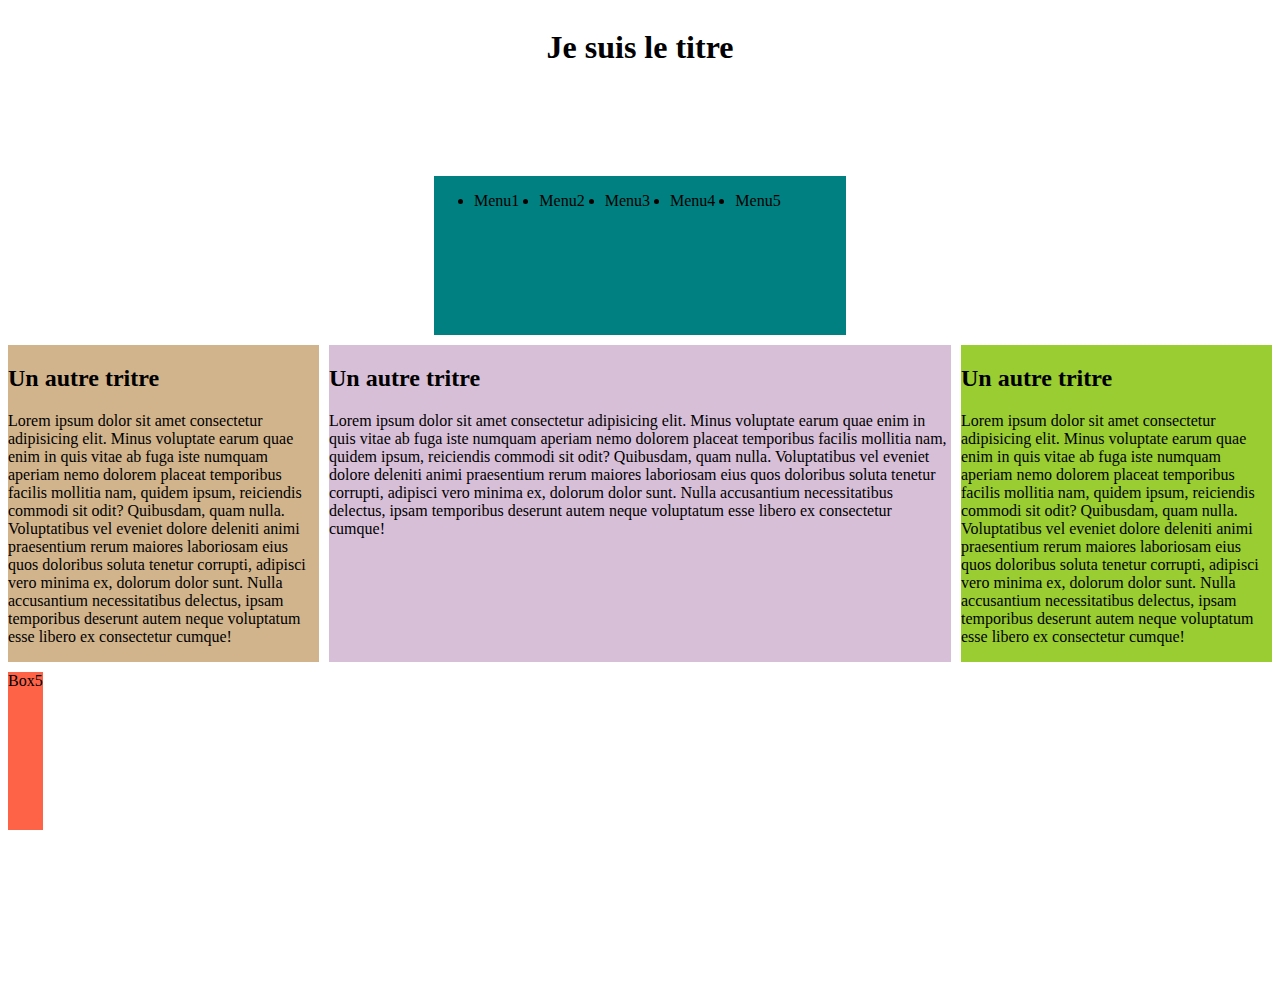
<file: TPflexbox/flex.html>
<!DOCTYPE html>
<html>
    <head>
        <meta charset="utf-8">
        <link rel="icon" href="">
        <link rel="stylesheet" href="flex.css">
        <title>titre</title>
    </head>
    <body>
        <div class="container">
            <h1>Je suis le titre</h1>
            <div class="box1">
            <nav>
                
                <ul>
                    <div><li>Menu1</li></div>
                    <div><li>Menu2</li></div>
                    <div><li>Menu3</li></div>
                    <div><li>Menu4</li></div>
                    <div><li>Menu5</li></div>
                </ul>
                



                <!-- <ul>
                <li>Menu 1</li>
                <li>Menu 2</li>
                <li>Menu 3</li>
                <li>Menu 4</li>
                <li>Menu 5</li>
                </ul> -->
        </nav></div>
            <div class="box2">
                <h2>Un autre tritre</h2>
                <p>Lorem ipsum dolor sit amet consectetur adipisicing elit. Minus voluptate earum quae enim in quis vitae ab fuga iste numquam aperiam nemo dolorem placeat temporibus facilis mollitia nam, quidem ipsum, reiciendis commodi sit odit? Quibusdam, quam nulla. Voluptatibus vel eveniet dolore deleniti animi praesentium rerum maiores laboriosam eius quos doloribus soluta tenetur corrupti, adipisci vero minima ex, dolorum dolor sunt. Nulla accusantium necessitatibus delectus, ipsam temporibus deserunt autem neque voluptatum esse libero ex consectetur cumque!</p>
            </div>
            <div class="box3"><h2>Un autre tritre</h2>
                <p>Lorem ipsum dolor sit amet consectetur adipisicing elit. Minus voluptate earum quae enim in quis vitae ab fuga iste numquam aperiam nemo dolorem placeat temporibus facilis mollitia nam, quidem ipsum, reiciendis commodi sit odit? Quibusdam, quam nulla. Voluptatibus vel eveniet dolore deleniti animi praesentium rerum maiores laboriosam eius quos doloribus soluta tenetur corrupti, adipisci vero minima ex, dolorum dolor sunt. Nulla accusantium necessitatibus delectus, ipsam temporibus deserunt autem neque voluptatum esse libero ex consectetur cumque!</p></div>
            <div class="box4"><h2>Un autre tritre</h2>
                <p>Lorem ipsum dolor sit amet consectetur adipisicing elit. Minus voluptate earum quae enim in quis vitae ab fuga iste numquam aperiam nemo dolorem placeat temporibus facilis mollitia nam, quidem ipsum, reiciendis commodi sit odit? Quibusdam, quam nulla. Voluptatibus vel eveniet dolore deleniti animi praesentium rerum maiores laboriosam eius quos doloribus soluta tenetur corrupti, adipisci vero minima ex, dolorum dolor sunt. Nulla accusantium necessitatibus delectus, ipsam temporibus deserunt autem neque voluptatum esse libero ex consectetur cumque!</p></div>
            <footer>Box5</footer>

        </div>

    </body>

</html>
</file>
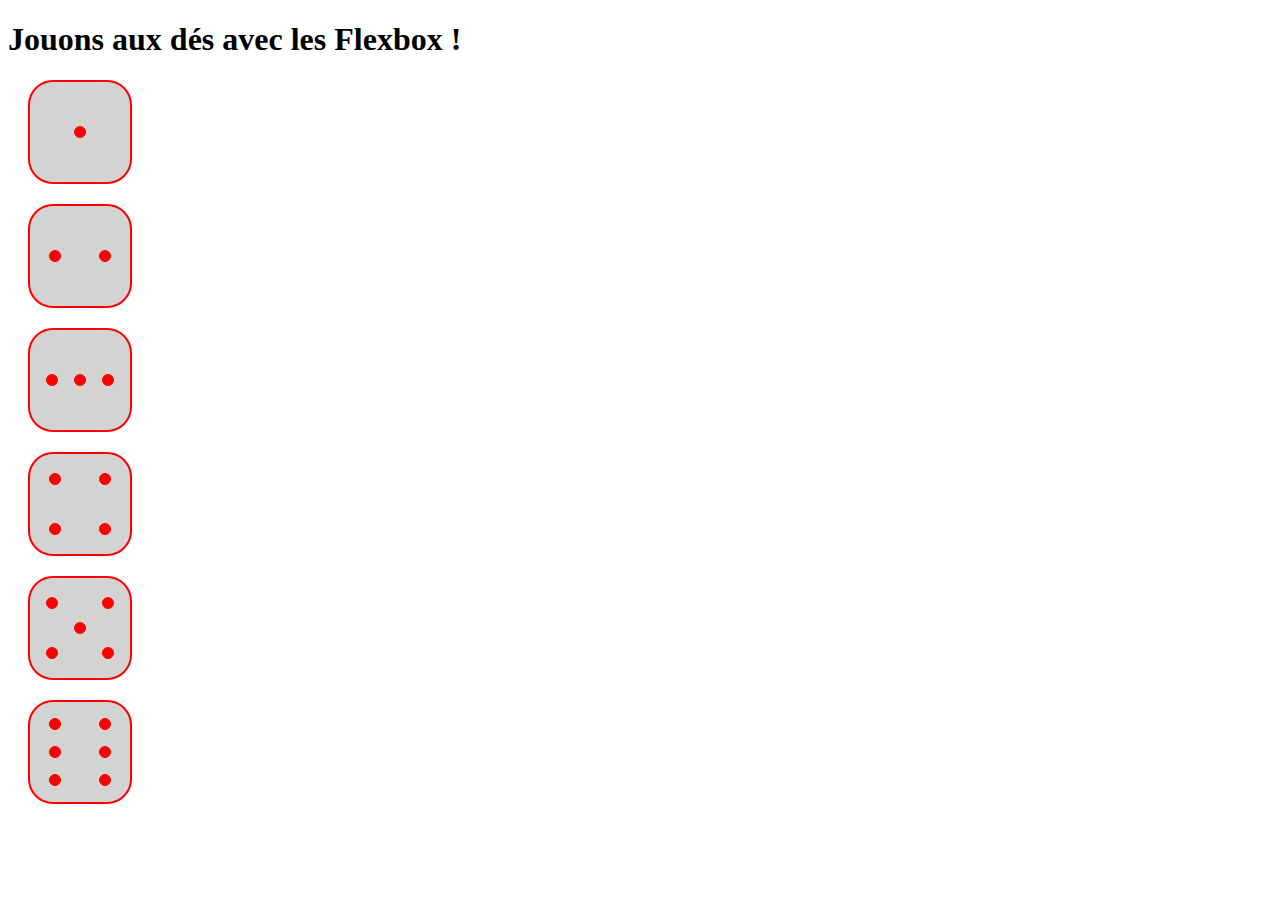
<file: TPflexbox/main.html>
<!doctype HTML>

<html lang="fr">
    <head>
    <meta charset="utf-8">
    <title>Face 2 Dés</title>
    <link rel="stylesheet" href="main.css" >
    </head>
    <body>
        <h1>Jouons aux dés avec les Flexbox !</h1>

        <div class="dice" id="d1">
            <div class="dot"></div>
        </div>

        <div class="dice" id="d2">
            <div class="dot"></div>
            <div class="dot"></div>
        </div>

        <div class="dice" id="d3">
            <div class="dot"></div>
            <div class="dot"></div>
            <div class="dot"></div>
        </div>

        <div class="dice" id="d4">
            <div class ="dd4">
                <div class="dot"></div>
                <div class="dot"></div>
            </div>
            <div class="dd4">
                <div class="dot"></div>
                <div class="dot"></div>
            </div>
        </div>

        <div class="dice" id="d5">
            <div class="dd5">
                <div class="dot"></div>
                <div class="dot"></div>
            </div>
        
            <div class="dot" id="des"></div>
            
            <div class="dd5">
                <div class="dot"></div>
                <div class="dot"></div>
            </div>
        </div>

        <div class="dice" id="d6">
            <div class="dd6">
                <div class="dot"></div>
                <div class="dot"></div>
                <div class="dot"></div>
            </div>
            <div class="dd6">
                <div class="dot"></div>
                <div class="dot"></div>
                <div class="dot"></div>
            </div>
        </div>
    </body>
</html>
</file>
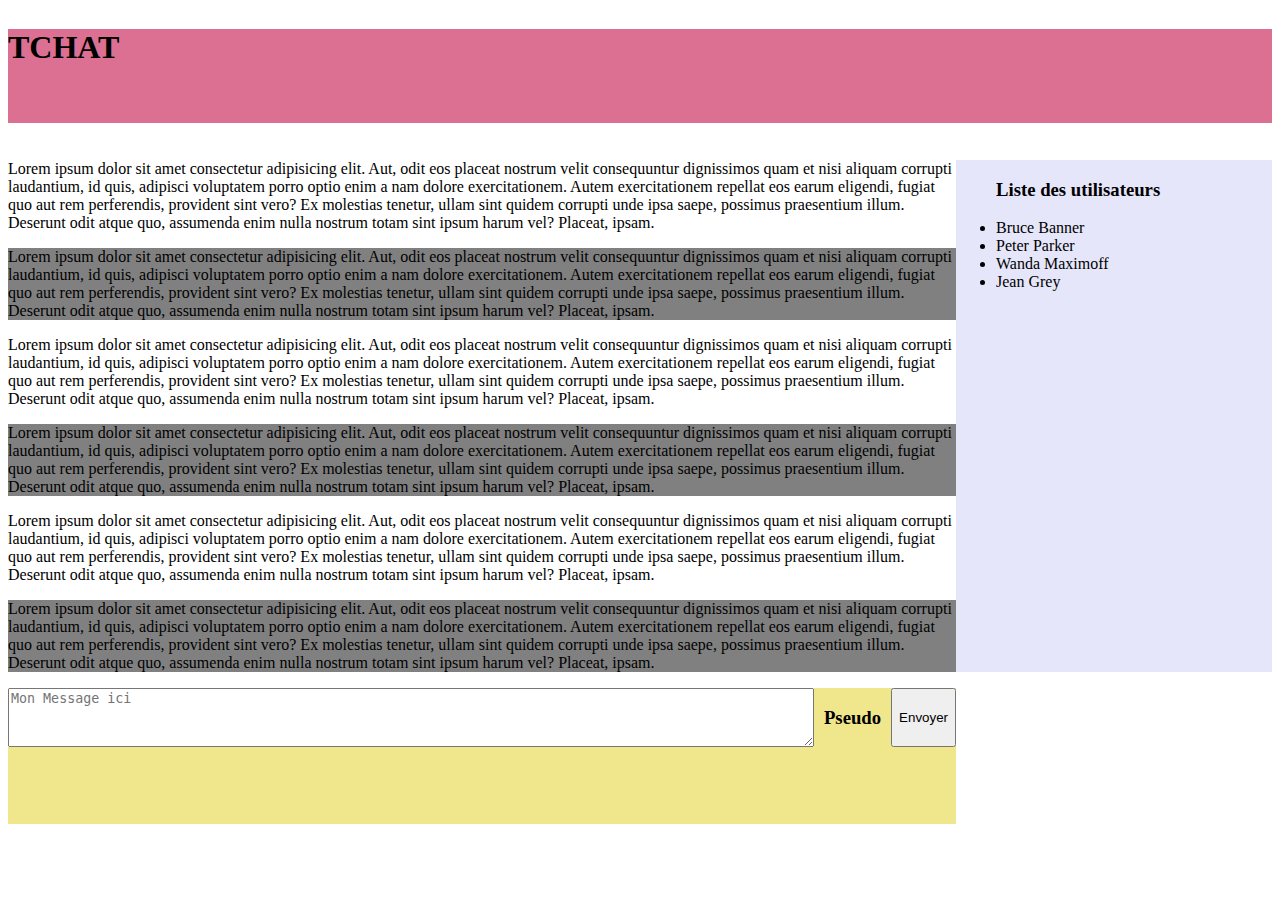
<file: TPflexbox/tchat.html>
<!DOCTYPE html>
<html>
    <head>
        <meta charset="utf-8">
        <link rel="icon" href="">
        <link rel="stylesheet" href="tchat.css">
        <title>titre</title>
    </head>
    <body>

        <h1>TCHAT</h1>

        <ul>
            <h3>Liste des utilisateurs</h3>
                <li>Bruce Banner</li>
                <li>Peter Parker</li>
                <li>Wanda Maximoff</li>
                <li>Jean Grey</li>
        </ul>
    <div class="tchat">
            
        <div class="first">
        <p id="p1">Lorem ipsum dolor sit amet consectetur adipisicing elit. Aut, odit eos placeat nostrum velit consequuntur dignissimos quam et nisi aliquam corrupti laudantium, id quis, adipisci voluptatem porro optio enim a nam dolore exercitationem. Autem exercitationem repellat eos earum eligendi, fugiat quo aut rem perferendis, provident sint vero? Ex molestias tenetur, ullam sint quidem corrupti unde ipsa saepe, possimus praesentium illum. Deserunt odit atque quo, assumenda enim nulla nostrum totam sint ipsum harum vel? Placeat, ipsam.</p>
        <p id="p2">Lorem ipsum dolor sit amet consectetur adipisicing elit. Aut, odit eos placeat nostrum velit consequuntur dignissimos quam et nisi aliquam corrupti laudantium, id quis, adipisci voluptatem porro optio enim a nam dolore exercitationem. Autem exercitationem repellat eos earum eligendi, fugiat quo aut rem perferendis, provident sint vero? Ex molestias tenetur, ullam sint quidem corrupti unde ipsa saepe, possimus praesentium illum. Deserunt odit atque quo, assumenda enim nulla nostrum totam sint ipsum harum vel? Placeat, ipsam.</p>
        <p id="p3">Lorem ipsum dolor sit amet consectetur adipisicing elit. Aut, odit eos placeat nostrum velit consequuntur dignissimos quam et nisi aliquam corrupti laudantium, id quis, adipisci voluptatem porro optio enim a nam dolore exercitationem. Autem exercitationem repellat eos earum eligendi, fugiat quo aut rem perferendis, provident sint vero? Ex molestias tenetur, ullam sint quidem corrupti unde ipsa saepe, possimus praesentium illum. Deserunt odit atque quo, assumenda enim nulla nostrum totam sint ipsum harum vel? Placeat, ipsam.</p>
        <p id="p4">Lorem ipsum dolor sit amet consectetur adipisicing elit. Aut, odit eos placeat nostrum velit consequuntur dignissimos quam et nisi aliquam corrupti laudantium, id quis, adipisci voluptatem porro optio enim a nam dolore exercitationem. Autem exercitationem repellat eos earum eligendi, fugiat quo aut rem perferendis, provident sint vero? Ex molestias tenetur, ullam sint quidem corrupti unde ipsa saepe, possimus praesentium illum. Deserunt odit atque quo, assumenda enim nulla nostrum totam sint ipsum harum vel? Placeat, ipsam.</p>
        <p id="p5">Lorem ipsum dolor sit amet consectetur adipisicing elit. Aut, odit eos placeat nostrum velit consequuntur dignissimos quam et nisi aliquam corrupti laudantium, id quis, adipisci voluptatem porro optio enim a nam dolore exercitationem. Autem exercitationem repellat eos earum eligendi, fugiat quo aut rem perferendis, provident sint vero? Ex molestias tenetur, ullam sint quidem corrupti unde ipsa saepe, possimus praesentium illum. Deserunt odit atque quo, assumenda enim nulla nostrum totam sint ipsum harum vel? Placeat, ipsam.</p>
        <p id="p6">Lorem ipsum dolor sit amet consectetur adipisicing elit. Aut, odit eos placeat nostrum velit consequuntur dignissimos quam et nisi aliquam corrupti laudantium, id quis, adipisci voluptatem porro optio enim a nam dolore exercitationem. Autem exercitationem repellat eos earum eligendi, fugiat quo aut rem perferendis, provident sint vero? Ex molestias tenetur, ullam sint quidem corrupti unde ipsa saepe, possimus praesentium illum. Deserunt odit atque quo, assumenda enim nulla nostrum totam sint ipsum harum vel? Placeat, ipsam.</p>
        </div>
            
    
    </div>
        
            <form method="POST" action="nofcking.php">
            <div class="text"> 
            <textarea placeholder="Mon Message ici"></textarea> <h3>Pseudo</h3> <input type="submit" value="Envoyer"/>
            </div>  
            </form>
            
    </body>
    <footer>
    </footer>
</html>
</file>
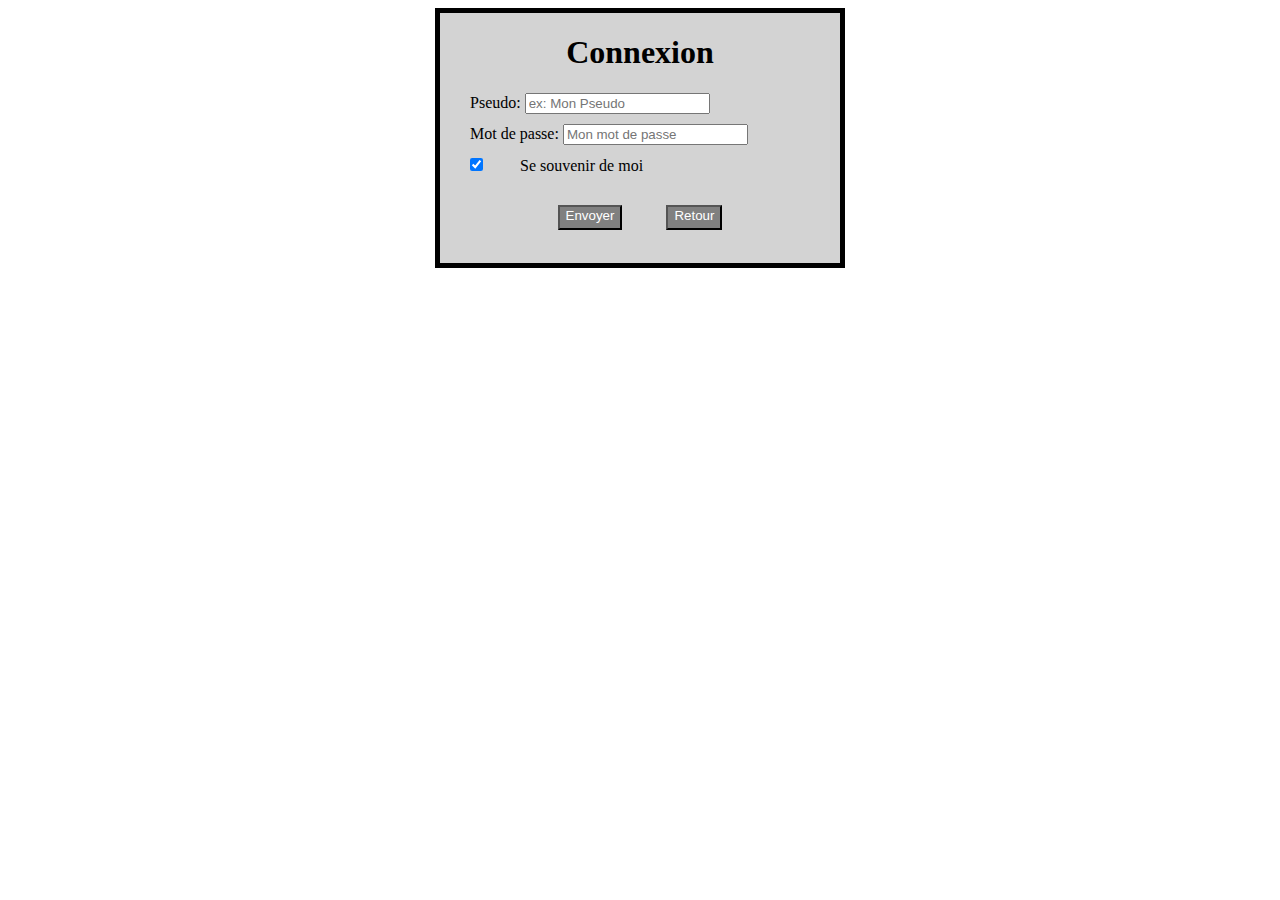
<file: TPformu/TpFormu.html>
<!DOCTYPE html>
<html>
    <head>
        <meta charset="utf-8">
        <link rel="icon" href="">
        <link rel="stylesheet" href="TPformu.css">
        <title>Connexion</title>
    </head>
    <body>
        <div class="connex">
            <span><h1>Connexion</h1></span>
            <form action="nofckway.php"></form>
            <div class="test">
                <label form="prenom">Pseudo:</label>
                <input type="text" required id="name" name= "prenom" maxlength="20" minlength="2" placeholder="ex: Mon Pseudo">
            </div>
            <div class="test">
                <label form="password">Mot de passe:</label>
                <input type="password" required id="email" name= "email" placeholder="Mon mot de passe">
            </div>
            <div class=test>
                <input type="checkbox" id="checkbox" checked/>
                <label form="checkbox">Se souvenir de moi</label>
            </div>
            <div class="button">
                <input type="submit" value="Envoyer" class="btn"> 
                <input type="reset" value="Retour" class="btn">
            </div>
            </form>
        </div>
    </body>
    <footer>
    </footer>
</html>
</file>
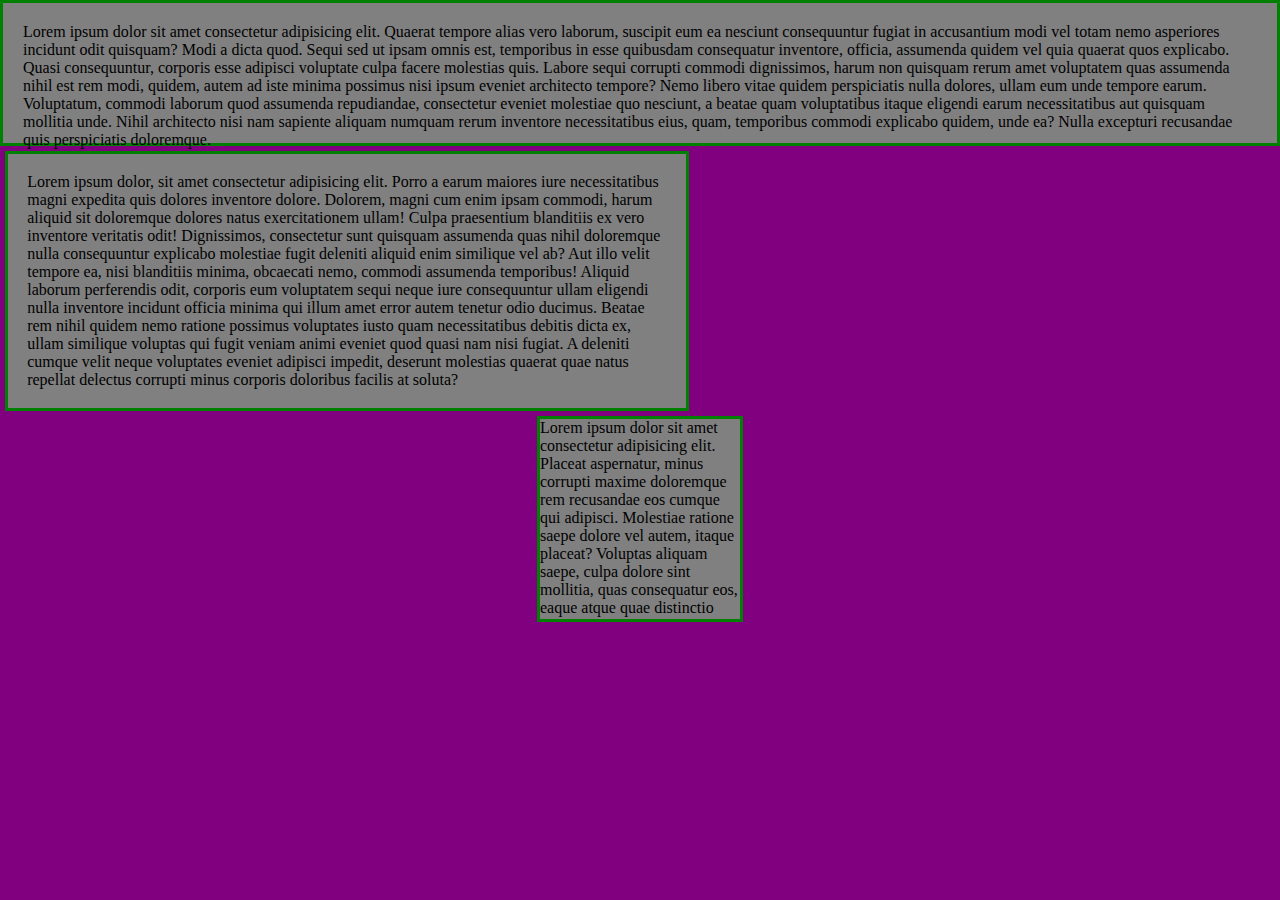
<file: TpPlacement/plcmt.html>
<html>
    <head>
        <meta charset="utf-8">
        <link rel="icon" href="">
        <link rel="stylesheet" href="plcmt.css">
        <title>titre</title>
    </head>
    
    <body>
        <p id="un">Lorem ipsum dolor sit amet consectetur adipisicing elit. Quaerat tempore alias vero laborum, suscipit eum ea nesciunt consequuntur fugiat in accusantium modi vel totam nemo asperiores incidunt odit quisquam? Modi a dicta quod. Sequi sed ut ipsam omnis est, temporibus in esse quibusdam consequatur inventore, officia, assumenda quidem vel quia quaerat quos explicabo. Quasi consequuntur, corporis esse adipisci voluptate culpa facere molestias quis. Labore sequi corrupti commodi dignissimos, harum non quisquam rerum amet voluptatem quas assumenda nihil est rem modi, quidem, autem ad iste minima possimus nisi ipsum eveniet architecto tempore? Nemo libero vitae quidem perspiciatis nulla dolores, ullam eum unde tempore earum. Voluptatum, commodi laborum quod assumenda repudiandae, consectetur eveniet molestiae quo nesciunt, a beatae quam voluptatibus itaque eligendi earum necessitatibus aut quisquam mollitia unde. Nihil architecto nisi nam sapiente aliquam numquam rerum inventore necessitatibus eius, quam, temporibus commodi explicabo quidem, unde ea? Nulla excepturi recusandae quis perspiciatis doloremque.</p>
        
        <p id="deux">Lorem ipsum dolor, sit amet consectetur adipisicing elit. Porro a earum maiores iure necessitatibus magni expedita quis dolores inventore dolore. Dolorem, magni cum enim ipsam commodi, harum aliquid sit doloremque dolores natus exercitationem ullam! Culpa praesentium blanditiis ex vero inventore veritatis odit! Dignissimos, consectetur sunt quisquam assumenda quas nihil doloremque nulla consequuntur explicabo molestiae fugit deleniti aliquid enim similique vel ab? Aut illo velit tempore ea, nisi blanditiis minima, obcaecati nemo, commodi assumenda temporibus! Aliquid laborum perferendis odit, corporis eum voluptatem sequi neque iure consequuntur ullam eligendi nulla inventore incidunt officia minima qui illum amet error autem tenetur odio ducimus. Beatae rem nihil quidem nemo ratione possimus voluptates iusto quam necessitatibus debitis dicta ex, ullam similique voluptas qui fugit veniam animi eveniet quod quasi nam nisi fugiat. A deleniti cumque velit neque voluptates eveniet adipisci impedit, deserunt molestias quaerat quae natus repellat delectus corrupti minus corporis doloribus facilis at soluta?
        </p>
        
        <p id="trois">Lorem ipsum dolor sit amet consectetur adipisicing elit. Placeat aspernatur, minus corrupti maxime doloremque rem recusandae eos cumque qui adipisci. Molestiae ratione saepe dolore vel autem, itaque placeat? Voluptas aliquam saepe, culpa dolore sint mollitia, quas consequatur eos, eaque atque quae distinctio blanditiis beatae vero tempore. Ut nam dolore distinctio expedita laudantium ipsam vitae unde vero quis ipsa! Architecto officia dolorem debitis rem explicabo, saepe vero inventore, possimus in cupiditate non delectus nobis aliquam. Ea voluptatum distinctio alias recusandae voluptas. Veniam pariatur, eaque minima at neque repellat quibusdam cupiditate explicabo tenetur modi nobis maiores eum vel ducimus totam iure! Vitae, voluptatum totam cupiditate repellendus modi aspernatur recusandae nam in animi laborum placeat delectus libero maiores! Dicta repudiandae culpa eligendi autem nulla necessitatibus provident at cum quia eveniet numquam obcaecati officia minima, aut, odit debitis impedit cumque quam dignissimos quidem explicabo ut ipsa officiis a. Veniam blanditiis illo ipsam temporibus tempora?
        </p>
    
    </body>
    <footer>
    </footer>
</html>
</file>
<file: TPflexbox/flex.css>
.container {
    display:grid;
    grid-template-columns: 1fr 2fr 1fr;
    grid-template-rows: 1fr 1fr 2fr 1fr 1fr;
    grid-gap:10px;
    /* max-width:1300px; */
    /* margin-left: auto;
    margin-right: auto; */
    justify-items: center;
    
   
}

ul { 
    display: grid;
    grid-template-columns: 1fr 1fr 1fr 1fr 1fr 1fr ;
    grid-gap: 20px;

} 



  /* div {
      width:600px;
      height: 300px;
    
} */

h1 {
    grid-column: 1 / 4;

}

.box1 {
    background-color: teal;
    grid-column: 1 /4;
    grid-row: 2;
    


    /* place-self: center;
    align-items: center; */
    /* text-align: center; */

}

.box2 {
    background-color: tan;
    grid-row: 3 ;

}

.box3 {
    background-color: thistle;
    grid-row: 3 ;

}

.box4 {
    background-color: yellowgreen;
    grid-row: 3 ;

}

footer {
    background-color: tomato;
    grid-column: 1 / span 3;
    grid-row: 4;
    justify-self:start ;
   

}

.menu 1 {
    
}

/* li {
    display: inline-block;
} */
</file>
<file: TPflexbox/main.css>
.dice{
    border: 2px red solid;
    border-radius: 25px;
    background-color: lightgray;
    width: 100px;
    height: 100px;
    margin: 20px;
    display: flex;
    
    
    

    
    

    
}

.dot{
    width: 10px;
    height: 10px;
    border: 1px red solid;
    background-color: red;
    border-radius: 10px;
    
   
}

#d1 {
    /* display:flex; */
    justify-content: center;
    align-items: center;
}

#d2 {
    /* display:flex; */
    justify-content: space-around;
    align-items: center;
}

#d3 {
    /* display: flex; */
    align-items: center;
    justify-content: space-evenly;
}

#d4 {
    /* display:flex; */
    justify-content: space-around;
    

}


.dd4, .dd5 {
    display: flex;
    flex-direction: column;
    justify-content: space-around;
 
} 

#d5 {
    /* display: flex; */
    /* align-items: center; */
    justify-content: space-evenly;

}

/* .dd5  {
    display: flex;
    flex-direction: column;
    justify-content: space-around;
 
}  */

#des {
    align-self: center;
}


#d6 {
    /* display:flex;  */
    justify-content: space-around;
}

.dd6 {
    display: flex;
    flex-direction: column;
    justify-content: space-evenly;
}
</file>
<file: TPflexbox/tchat.css>
body {
    display: grid;
    grid-template-columns: 3fr 1fr;
    grid-template-rows: 1fr 4fr 1fr;
}

h1 {
    grid-column: 1 / 3;
    background-color: palevioletred;
}

.tchat {

    grid-column: 1 / 2;
    grid-row: 2 / 3;
    /* background-color: green; */
    display: flex;
}

form {
    grid-column: 1/2;
    grid-row: 3/4;
    background-color:khaki;
}

.text { 
    display: grid;
    grid-template-columns: 20fr 1fr 1fr;
    grid-gap: 10px;

}

ul {
    grid-column: 2 / 3;
    grid-row: 2 / 3;
    background-color:lavender;
}

/* p {
    height: 30px;
    width: 150px;
} */

.first {
    flex-direction: row;
    justify-self: end;
}

.first :nth-child(2n) {
    background-color: grey;
    align-self: flex-end ;
  }
</file>
<file: TPformu/TPformu.css>
.connex {
    width: 400px;
    height: 250px;
    background-color: lightgrey;
    border: 5px solid black;
    margin-left: auto;
    margin-right: auto;

}

label {
    margin-left: 30px;
}

span {
    text-align: center;
}

.btn {
    text-align: center;
    margin: 20px;
    color: white;
    background-color: grey;
    padding-bottom: 5px;
    

}

.btn:hover {
       color:black;
}

#checkbox {
    margin-left: 30px;
}

.button {
    text-align: center;
}

.test {
    margin-bottom: 10px;
}
</file>
<file: TpPlacement/plcmt.css>
body {
    margin:0;
    padding: 0;
    background-color: purple;
}


p {
    background-color: grey;
    border: 3px solid green;
}

#un { 
    height: 100px;
    padding: 20px;
    margin: 0;
}

#deux {
   
    width: 50%;
    padding: 1.2em;
    margin-top:20px;
    margin-bottom: 20px;
    margin: 5px;

}

#trois {
   
    width: 200px;
    height: 200px;
    padding: -30px;
    margin:auto; 
    overflow-y: scroll;
    word-wrap: break-word;
}
</file>
